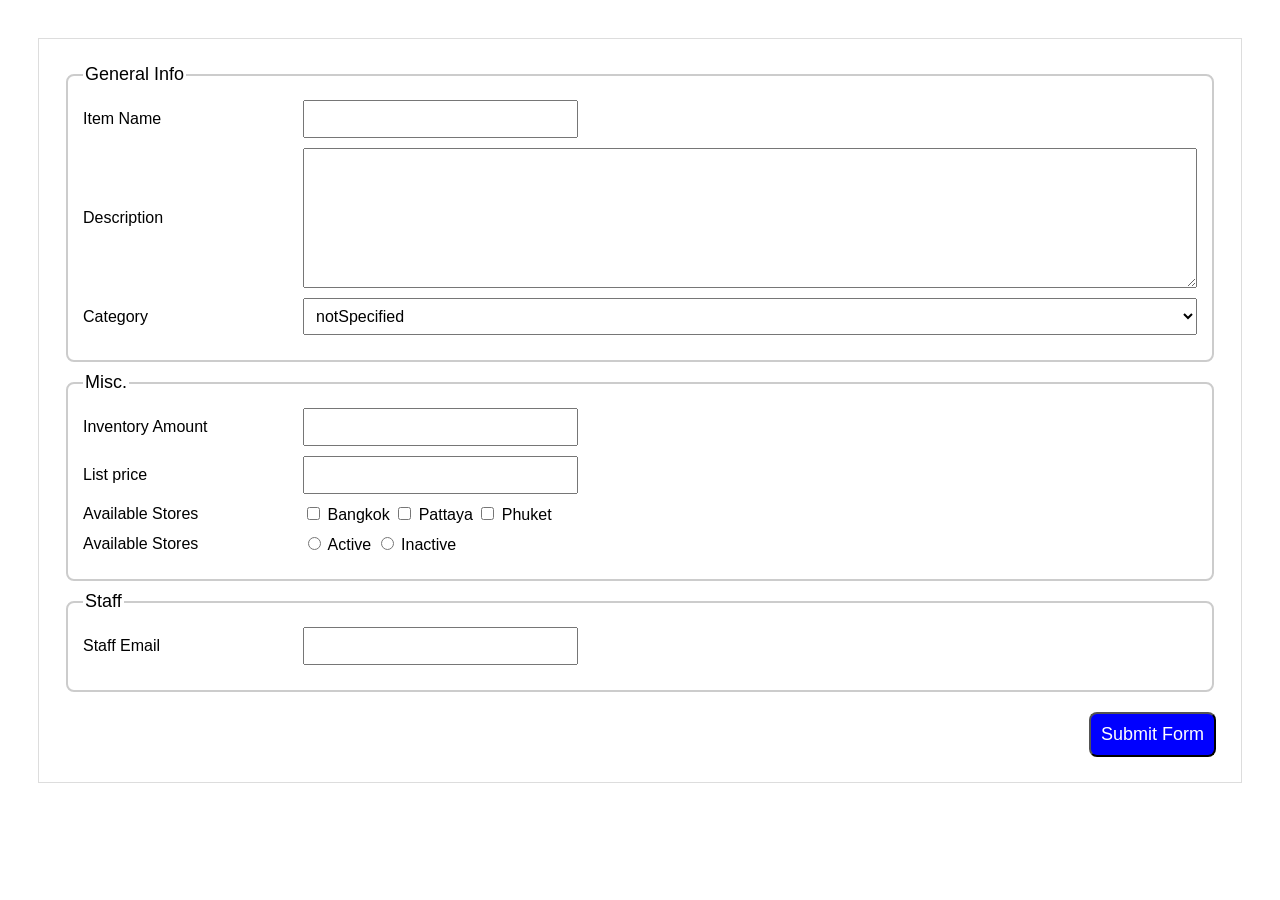
<file: Form Render/index.html>
<!DOCTYPE html>
<html>

<head>
    <title>Product Form</title>

    <style>
        body {
            font-family: Arial, sans-serif;
            padding: 30px;
        }

        form {
            padding: 25px;
            border: 1px solid #ddd;
        }

        fieldset {
            border: 2px solid #ccc;
            border-radius: 8px;
            margin-bottom: 10px;
            padding: 15px;
        }

        legend {
            font-size: 18px;
        }

        .form-row {
            display: grid;
            grid-template-columns: 220px 1fr;
            align-items: center;
            margin-bottom: 10px;
        }

        input[type="text"],
        input[type="number"],
        input[type="email"],
        textarea,
        select {
            padding: 8px;
            font-size: 16px;
            box-sizing: border-box;
        }

        input[type="text"],
        input[type="number"],
        input[type="email"] {
            width: 275px;
        }

        textarea {
            width: 100%;
            height: 140px;
        }

        button {
            background-color: blue;
            color: white;
            font-size: 18px;
            padding: 10px;
            border-radius: 8px;
            cursor: pointer;
        }

        .submit-row {
            text-align: right;
            margin-top: 20px;
        }
    </style>

</head>

<body>

    <form action="https://teach-backend-fawn.vercel.app/api/product"
          method="POST"
          enctype="multipart/form-data">

        <fieldset>

            <legend>General Info</legend>

            <div class="form-row">
                <label for="itemName">Item Name</label>

                <input type="text"
                       id="itemName"
                       name="itemName">
            </div>

            <div class="form-row">
                <label for="itemDescription">Description</label>

                <textarea id="itemDescription"
                          name="itemDescription"></textarea>
            </div>

            <div class="form-row">
                <label for="category">Category</label>

                <select id="category" name="category">
                    <option value="notSpecified">notSpecified</option>
                    <option value="consumption">consumption</option>
                    <option value="household">household</option>
                    <option value="electronic">electronic</option>
                    <option value="gadget">gadget</option>
                </select>
            </div>

        </fieldset>


        <fieldset>

            <legend>Misc.</legend>

            <div class="form-row">
                <label for="inventoryAmount">Inventory Amount</label>

                <input type="number"
                       id="inventoryAmount"
                       name="inventoryAmount">
            </div>

            <div class="form-row">
                <label for="listPrice">List price</label>

                <input type="number"
                       id="listPrice"
                       name="listPrice">
            </div>

            <div class="form-row">
                <label>Available Stores</label>

                <div>
                    <input type="checkbox"
                           id="bangkok"
                           name="availableStore[]"
                           value="Bangkok">
                    <label for="bangkok">Bangkok</label>

                    <input type="checkbox"
                           id="pattaya"
                           name="availableStore[]"
                           value="Pattaya">
                    <label for="pattaya">Pattaya</label>

                    <input type="checkbox"
                           id="phuket"
                           name="availableStore[]"
                           value="Phuket">
                    <label for="phuket">Phuket</label>
                </div>
            </div>

            <div class="form-row">
                <label>Available Stores</label>

                <div>
                    <input type="radio"
                           id="active"
                           name="status"
                           value="Active">
                    <label for="active">Active</label>

                    <input type="radio"
                           id="inactive"
                           name="status"
                           value="Inactive">
                    <label for="inactive">Inactive</label>
                </div>
            </div>

        </fieldset>


        <fieldset>

            <legend>Staff</legend>

            <div class="form-row">
                <label for="staffEmail">Staff Email</label>

                <input type="email"
                       id="staffEmail"
                       name="staffEmail">
            </div>

        </fieldset>


        <div class="submit-row">
            <button type="submit">Submit Form</button>
        </div>

    </form>

</body>
</html>
</file>
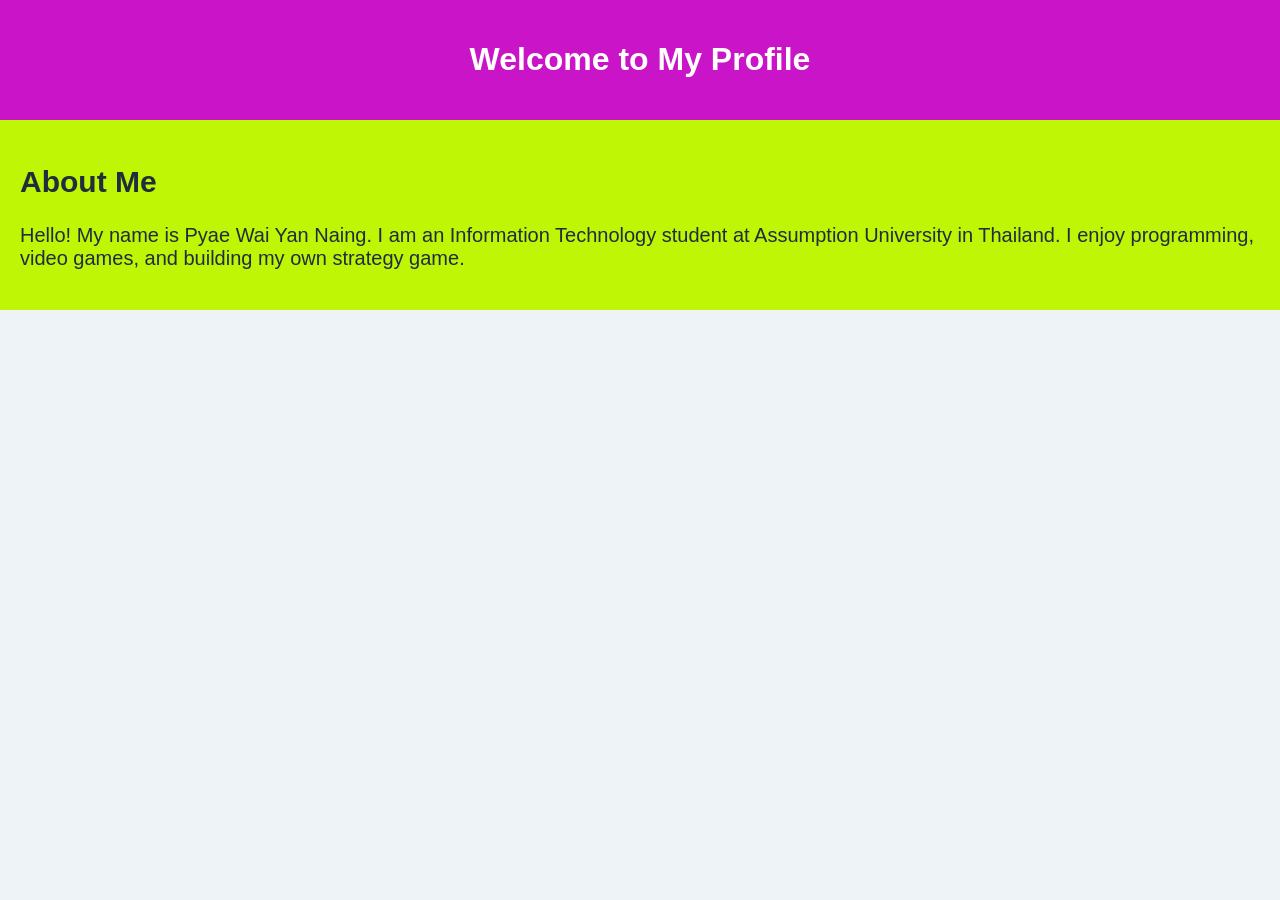
<file: profile_2.html>
<!DOCTYPE html>
<html lang="en">
<head>
    <meta charset="UTF-8">
    <meta name="viewport" content="width=device-width, initial-scale=1.0">
    <!-- Link to the external CSS file -->
    <link rel="stylesheet" href="public/css/profile.css">
    <title>My Profile - CSS Example 1</title>
</head>
<body>
    <header>
        <h1>Welcome to My Profile</h1>
    </header>
    <section class="about">
        <h2>About Me</h2>
        <p>Hello! My name is Pyae Wai Yan Naing. I am an Information Technology
           student at Assumption University in Thailand. I enjoy programming,
           video games, and building my own strategy game.</p>
    </section>
</body>
</html>
</file>
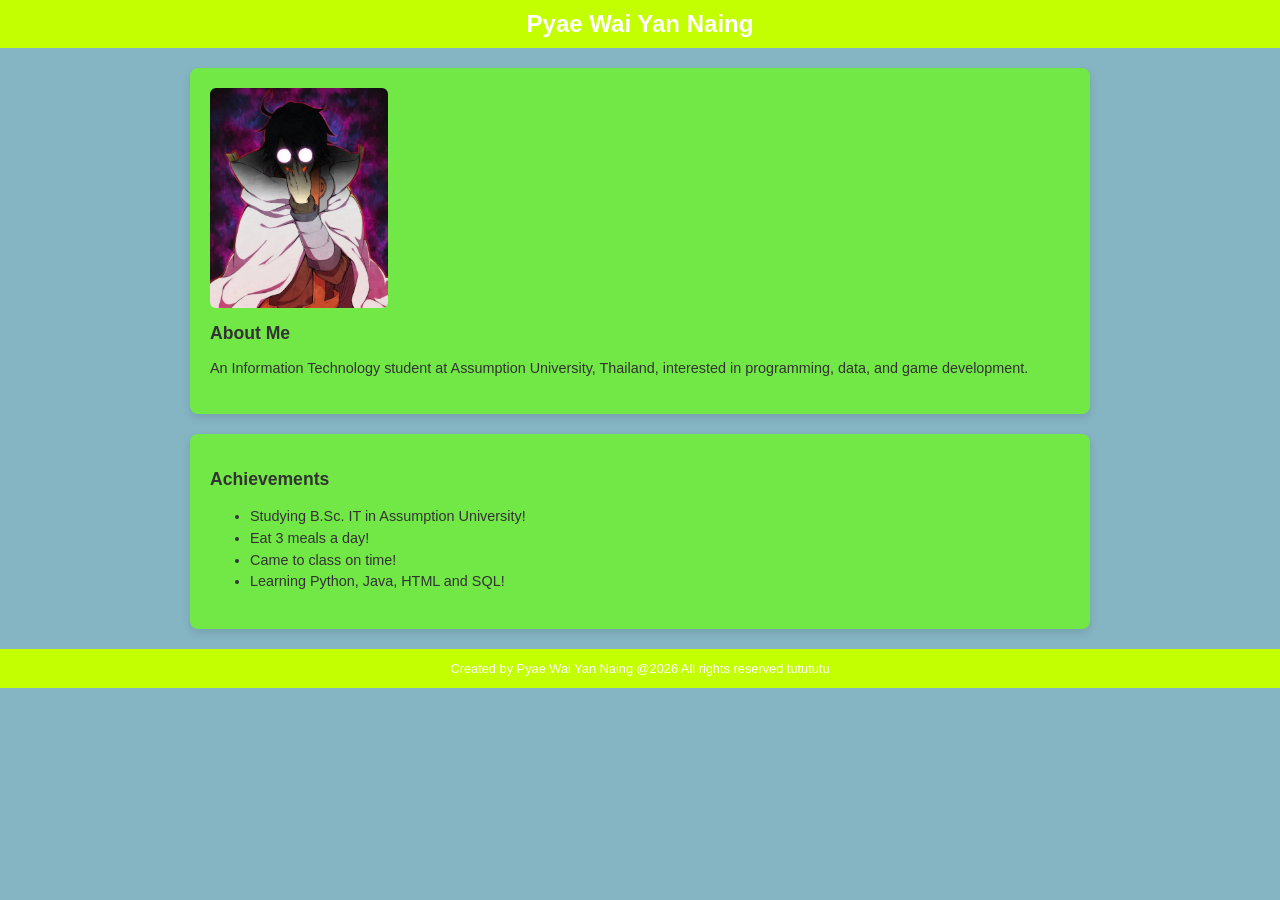
<file: profile_3.html>
<!DOCTYPE html>
<html lang="en">
<head>
    <meta charset="UTF-8">
    <meta name="viewport" content="width=device-width, initial-scale=1.0">
    <title>My Profile</title>
    <link rel="stylesheet" href="public/css/style.css">
</head>
<body>
    <header>
        <h1>Pyae Wai Yan Naing</h1>
    </header>

    <div class="content">
        <section class="biography">
            <img src="public/images/image1.webp" alt="My Profile Picture" height="220">
            <h2>About Me</h2>
            <p>An Information Technology student at Assumption University, Thailand,
               interested in programming, data, and game development.</p>
        </section>

        <section class="achievements">
            <h2>Achievements</h2>
            <ul>
                <li>Studying B.Sc. IT in Assumption University!</li>
                <li>Eat 3 meals a day!</li>
                <li>Came to class on time!</li>
                <li>Learning Python, Java, HTML and SQL!</li>
            </ul>
        </section>
    </div>

    <footer>
        <p>Created by Pyae Wai Yan Naing @2026 All rights reserved tutututu</p>
    </footer>
</body>
</html>
</file>
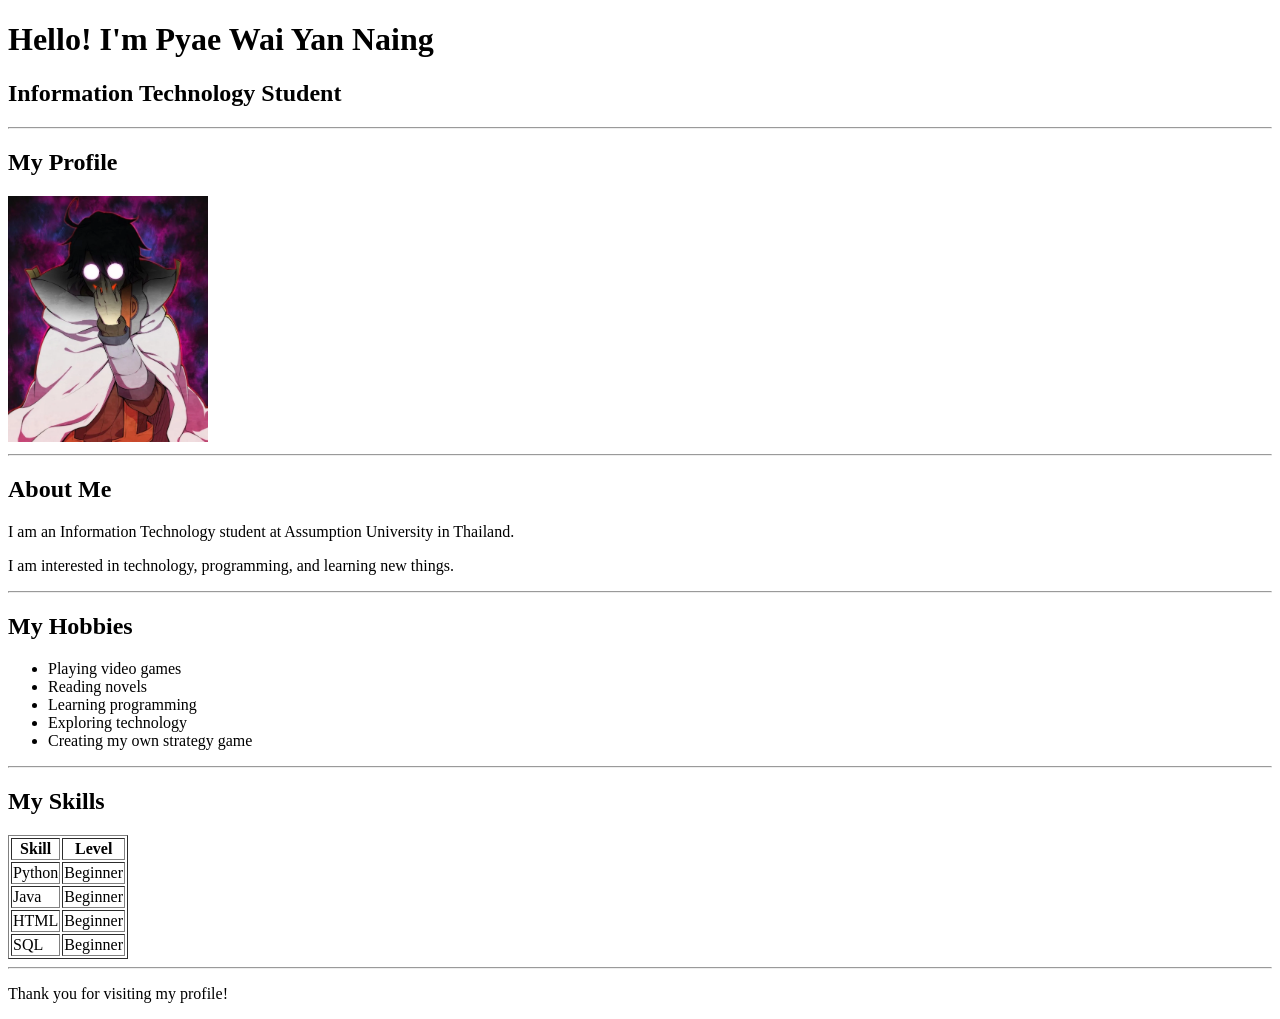
<file: basic html/classwork1.html>
<!DOCTYPE html>
<html>

<head>
    <title>My Personal Profile</title>
</head>

<body>

    <h1>Hello! I'm Pyae Wai Yan Naing</h1>
    <h2>Information Technology Student</h2>

    <hr/>

    <h2>My Profile</h2>

    <img src="image/image1.webp"
         alt="My Profile Picture"
         width="200"/>

    <hr/>

    <h2>About Me</h2>

    <p>
        I am an Information Technology student at
        Assumption University in Thailand.
    </p>

    <p>
        I am interested in technology, programming, and
        learning new things.
    </p>

    <hr/>

    <h2>My Hobbies</h2>

    <ul>
        <li>Playing video games</li>
        <li>Reading novels</li>
        <li>Learning programming</li>
        <li>Exploring technology</li>
        <li>Creating my own strategy game</li>
    </ul>

    <hr/>

    <h2>My Skills</h2>

    <table border="1">
        <tr>
            <th>Skill</th>
            <th>Level</th>
        </tr>

        <tr>
            <td>Python</td>
            <td>Beginner</td>
        </tr>

        <tr>
            <td>Java</td>
            <td>Beginner</td>
        </tr>

        <tr>
            <td>HTML</td>
            <td>Beginner</td>
        </tr>

        <tr>
            <td>SQL</td>
            <td>Beginner</td>
        </tr>
    </table>

    <hr/>

    <p>Thank you for visiting my profile!</p>

</body>

</html>
</file>
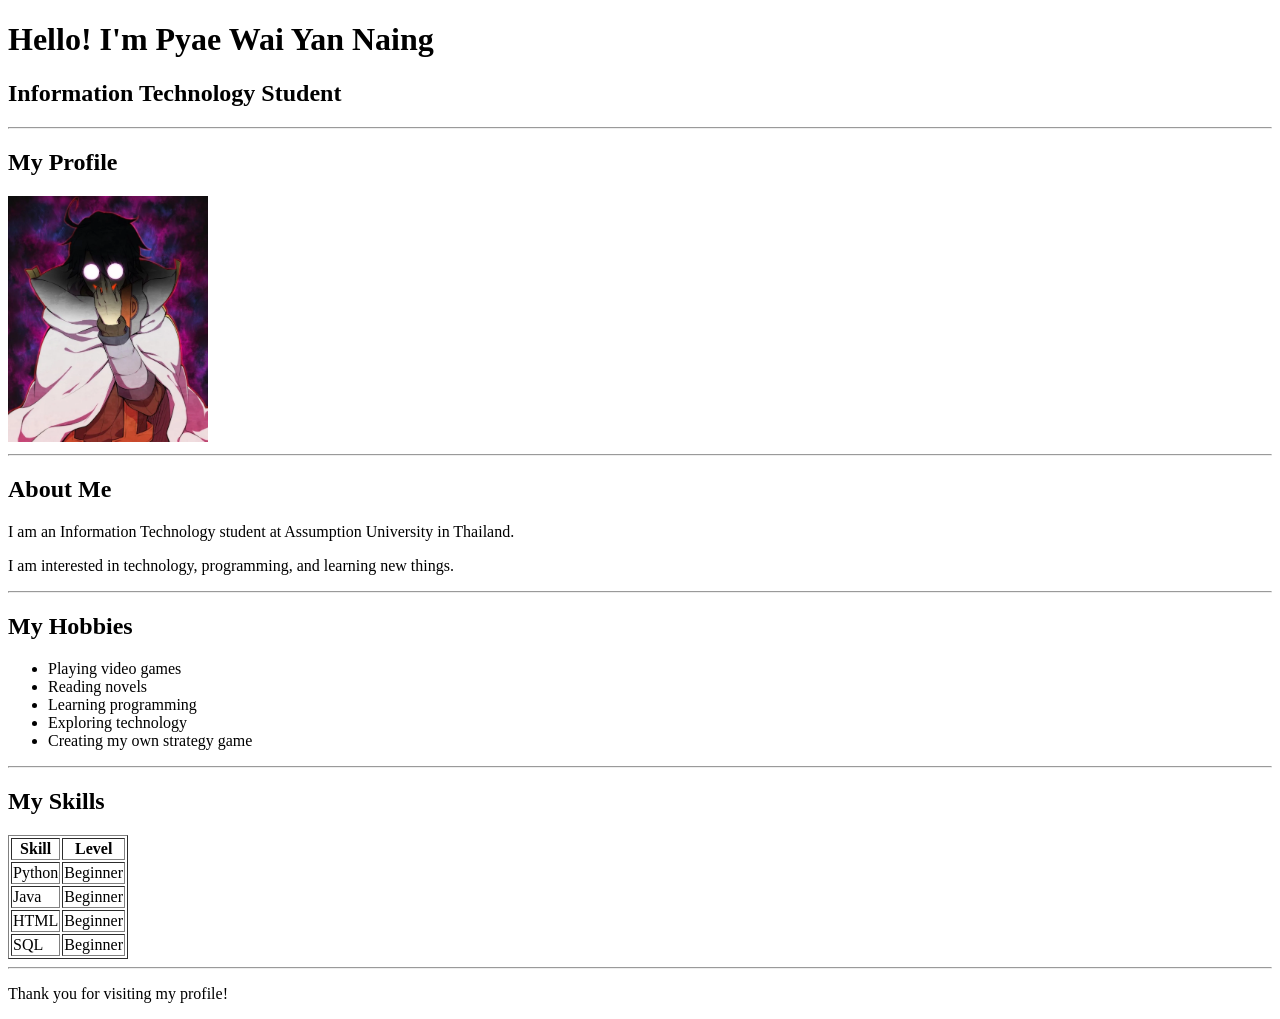
<file: basic html/image/classwork1.html>
<!DOCTYPE html>
<html>

<head>
    <title>My Personal Profile</title>
</head>

<body>

    <h1>Hello! I'm Pyae Wai Yan Naing</h1>
    <h2>Information Technology Student</h2>

    <hr/>

    <h2>My Profile</h2>

    <img src="./image1.webp"
         alt="My Profile Picture"
         width="200"/>

    <hr/>

    <h2>About Me</h2>

    <p>
        I am an Information Technology student at
        Assumption University in Thailand.
    </p>

    <p>
        I am interested in technology, programming, and
        learning new things.
    </p>

    <hr/>

    <h2>My Hobbies</h2>

    <ul>
        <li>Playing video games</li>
        <li>Reading novels</li>
        <li>Learning programming</li>
        <li>Exploring technology</li>
        <li>Creating my own strategy game</li>
    </ul>

    <hr/>

    <h2>My Skills</h2>

    <table border="1">
        <tr>
            <th>Skill</th>
            <th>Level</th>
        </tr>

        <tr>
            <td>Python</td>
            <td>Beginner</td>
        </tr>

        <tr>
            <td>Java</td>
            <td>Beginner</td>
        </tr>

        <tr>
            <td>HTML</td>
            <td>Beginner</td>
        </tr>

        <tr>
            <td>SQL</td>
            <td>Beginner</td>
        </tr>
    </table>

    <hr/>

    <p>Thank you for visiting my profile!</p>

</body>

</html>
</file>
<file: public/css/profile.css>
body {
    margin: 0;
    font-family: Arial, Helvetica, sans-serif;
    background-color: #eef3f8;
    color: #2b2b2b;
}

header {
    background-color: #ca14c7;
    color: white;
    text-align: center;
    padding: 20px;
}

section {
    background-color: #bef605;
    color: #1f2d3d;
    font-size: 1.25em;
    padding: 20px;
}
</file>
<file: public/css/style.css>
body {
    margin: 0;
    font-family: Arial, Helvetica, sans-serif;
    background-color: #85b4c3;
    color: #333;
}

header,
footer {
    background-color: #c3ff00;
    color: white;
    text-align: center;
    padding: 10px;
}

header h1 {
    margin: 0;
    font-size: 1.5em;
}

footer p {
    margin: 0;
    font-size: 0.8em;
}

.content {
    max-width: 900px;
    margin: 20px auto;
    padding: 0 20px;
}

.biography,
.achievements {
    background-color: #72e847;
    border-radius: 8px;
    box-shadow: 0 4px 8px rgba(0, 0, 0, 0.1);
    padding: 20px;
    margin-bottom: 20px;
}

.biography img {
    border-radius: 6px;
    display: block;
}

h2 {
    font-size: 1.1em;
    margin: 15px 0 5px;
}

p,
li {
    font-size: 0.9em;
    line-height: 1.5;
}

.biography:hover,
.achievements:hover {
    box-shadow: 0 6px 14px rgba(0, 0, 0, 0.18);
}
</file>
